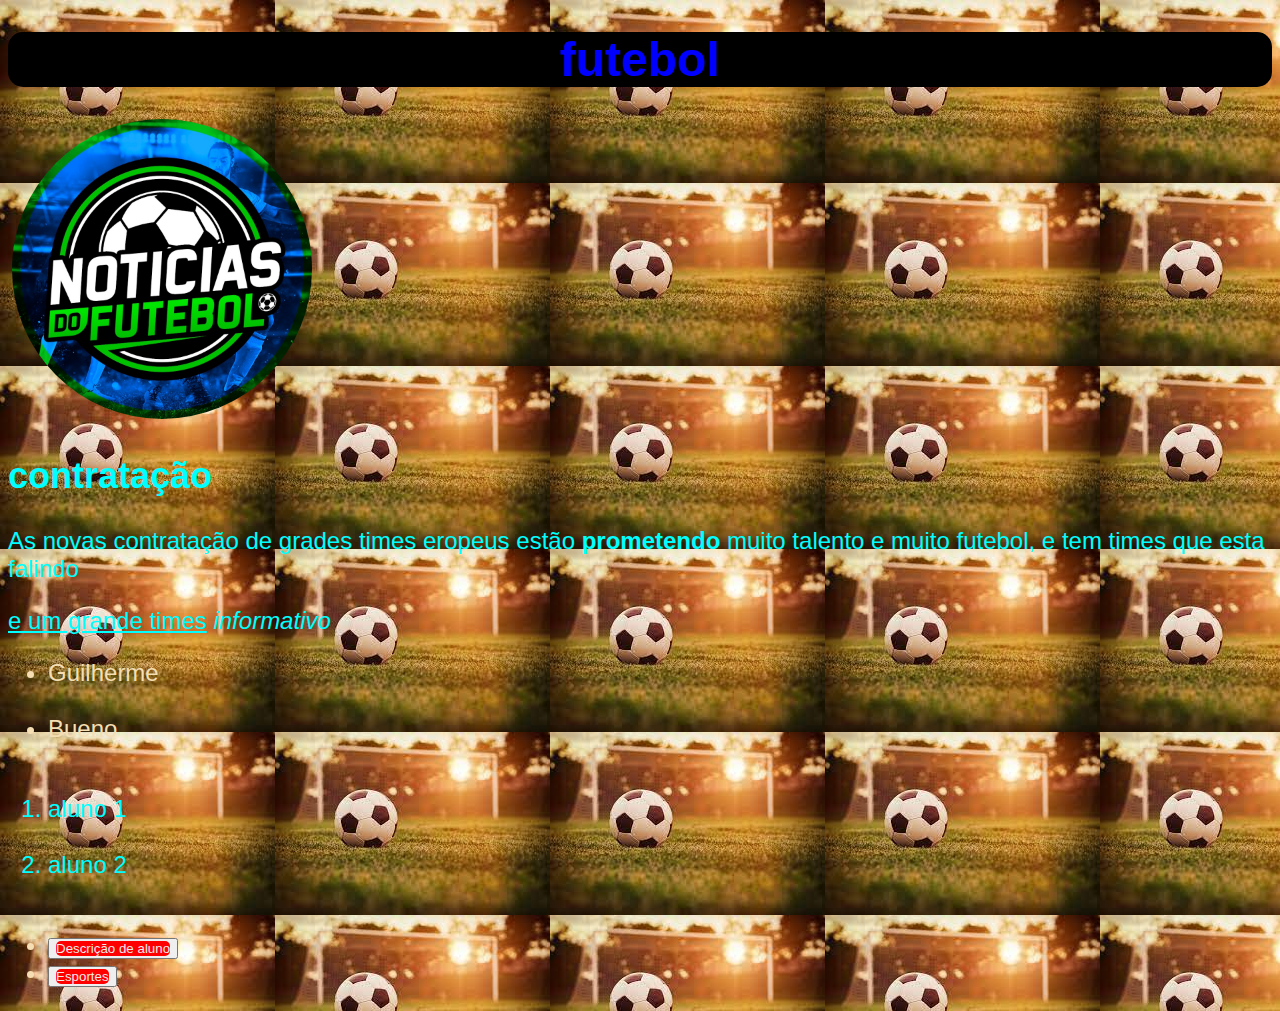
<file: index.html>
<!DOCTYPE html>
<html lang="pt-br">
<head>
    <meta http-equiv="Content-Type" content="text/html;charset=UTF-8">
    <title>Guilherme</title>
    <link rel="stylesheet" href="estilo.css">
</head>
<body>
    <h1>futebol</h1>
    <img src="Logo.jpg" alt="imagem futebol">
    
    <h2>contratação</h2>
    <p>As novas contratação de grades times eropeus estão <b>prometendo</b> muito talento e muito futebol, e tem times que esta falindo </p>
    <u>e um grande times</u>
    <i>informativo</i> <br>
    <ul>
        <li>Guilherme</li> <br>
        <li>Bueno</li> <br>
    </ul>
    <ol>
        <li>aluno 1</li> <br>
        <li>aluno 2</li> <br>
    </ol>
    <ul>
    <li><button><a href="GUilherme.html">Descrição de aluno</a></button></li>
    <li><button><a href="https://tntsports.com.br/">Esportes</a></button></li>
<ul>
    </button>
</body>
</html>
</file>
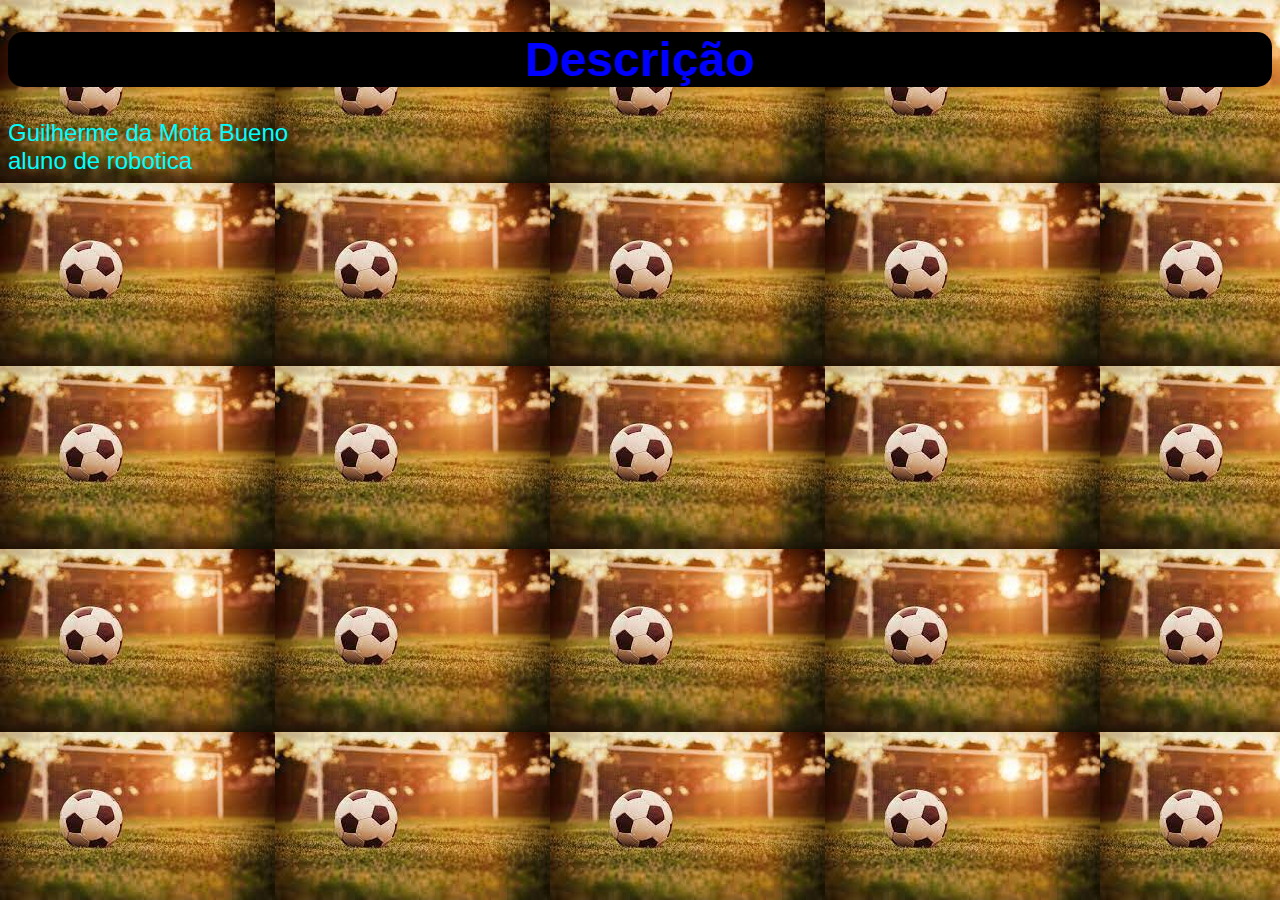
<file: GUilherme.html>
<!DOCTYPE html>
<html lang="pt-br">
<head>
    <meta charset="UTF-8">
    <meta name="viewport" content="width=device-width, initial-scale=1.0">
    <title>Guilherme</title>
    <link rel="stylesheet" href="estilo.css">


</head>
<body>
    <h1>Descrição</h1>
Guilherme da Mota Bueno <br>
aluno de robotica 
</body>
</html>
</file>
<file: estilo.css>
.fachada{
    border-radius: 0%;
    
}
img{
    width: 300px;
    margin-left: 4px;
    border-radius: 50%;
    border-color: rgb(67, 207, 67);
}
img:hover{
    border-radius: 0%;
    width: 400px;
}

body{

background-image: url(Fundo.jpg);
    color: aqua;
    font-size: x-large;
    font-family: Arial;
}
h1{
    color: blue;
    text-align: center;
    background-color: black;
    border-radius: 15px;

}
ul{
    color: wheat;

}
a{
   color:rgb(240, 235, 235); 
   text-decoration: none;
   background-color: red;
   border-radius: 5px;
   width: 400px;
}
    a:hover{
        color: #1aec2b;
        background-color: wheat;
        border: solid;
        font-size: xx-large;
    }
</file>
